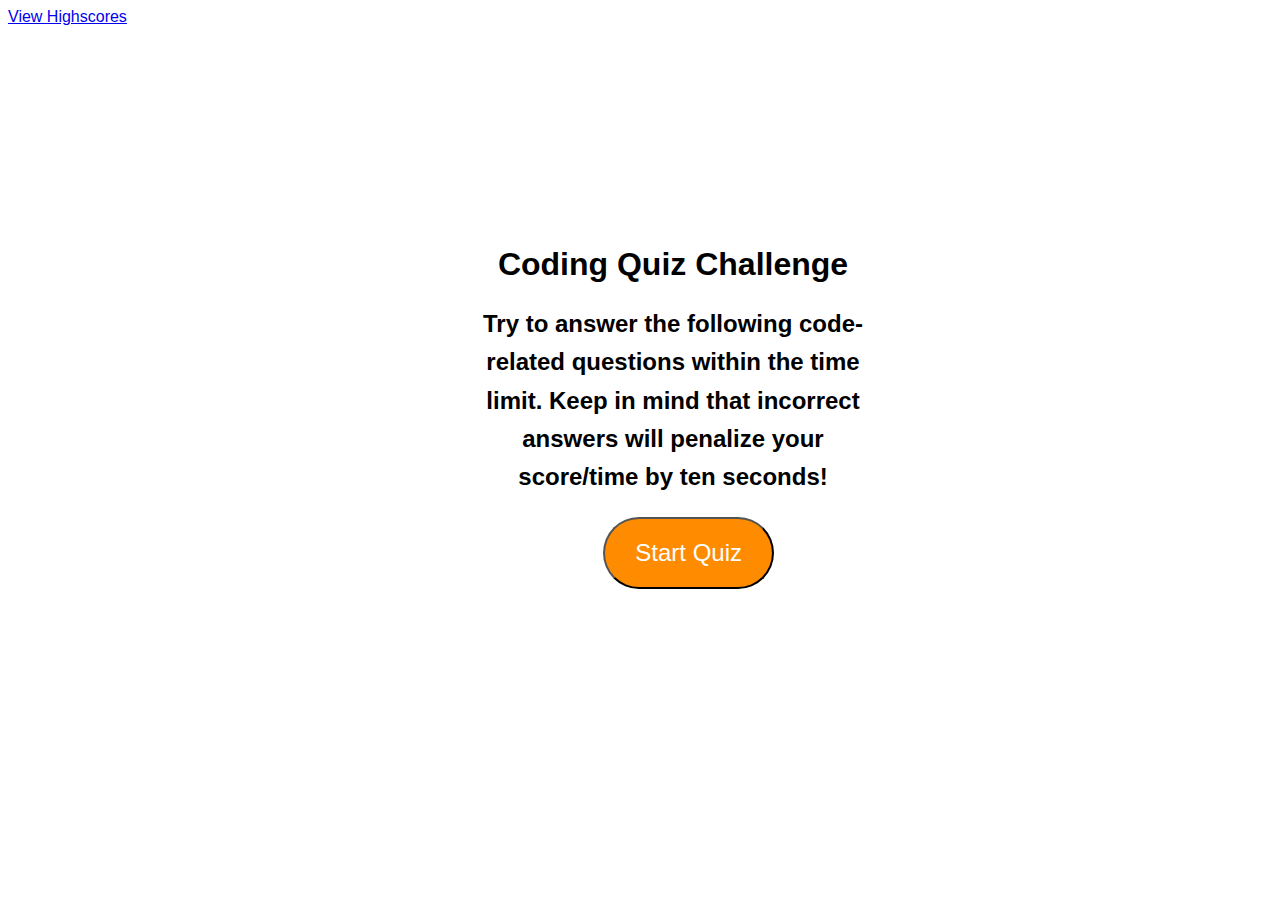
<file: index.html>
<!DOCTYPE html>
<html lang="en">
<head>
    <meta charset="UTF-8">
    <meta name="viewport" content="width=device-width, initial-scale=1.0">
    <meta http-equiv="X-UA-Compatible" content="ie=edge">
    <link rel="stylesheet" type="text/css" href="style.css">
     <title>Code Quiz</title>
</head>
<body>
   <a href="highscores.html">View Highscores</a>
   <div id="wrapper">
        <div id="currentTime"></div>
        <div id="questionsDiv">
            <h1>Coding Quiz Challenge</h1>
            <h2>Try to answer the following code-related questions within the time limit. Keep in mind that incorrect
                answers
                will penalize your score/time by ten seconds!</h2>
            <ul id="choicesUl"></ul>
            <button id="startTime">Start Quiz</button>
        </div>
    </div>
    <script src="script.js"></script>
</body>
</html>
</file>
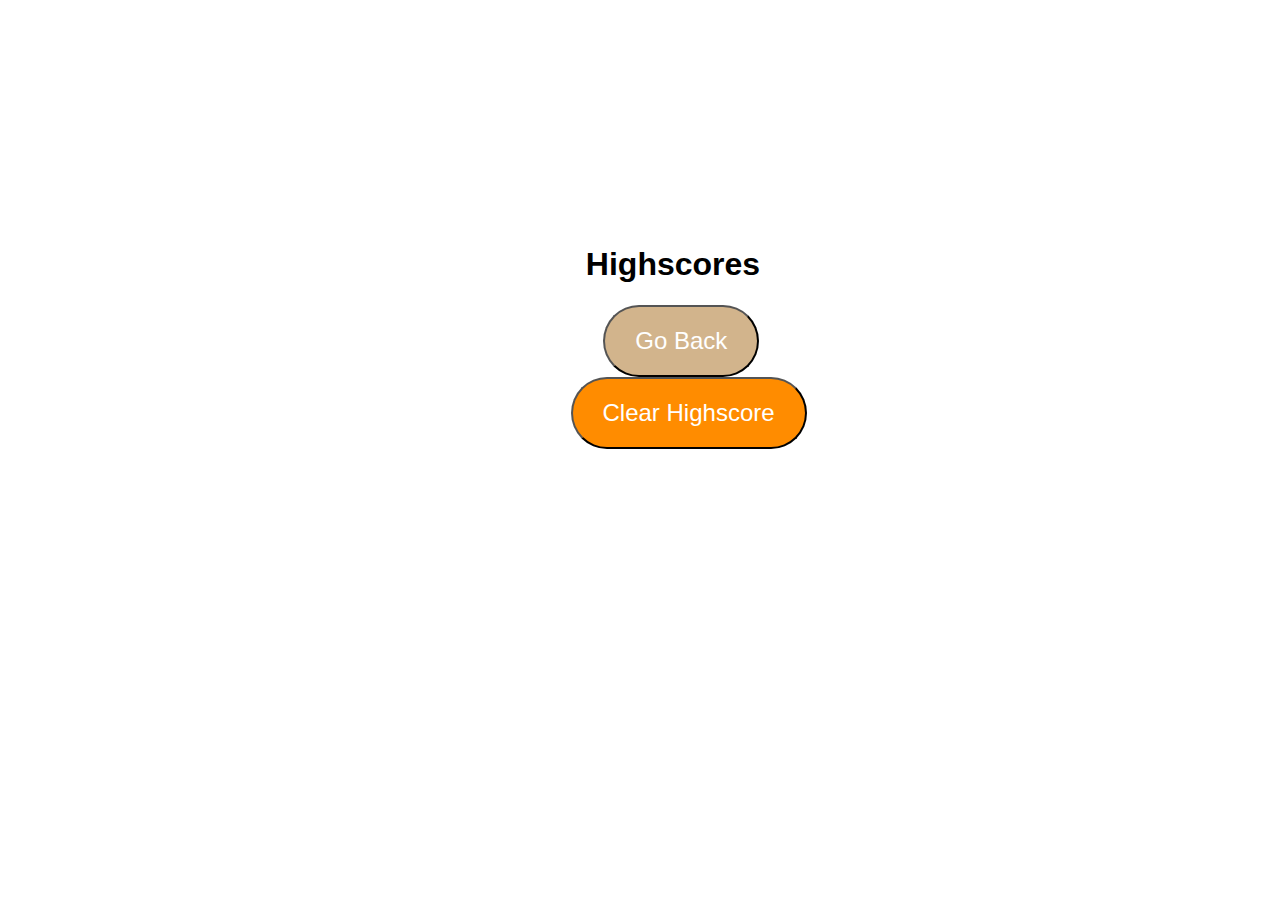
<file: highscores.html>
<!DOCTYPE html>
<html lang="en">
<head>
    <meta charset="UTF-8">
    <meta name="viewport" content="width=device-width, initial-scale=1.0">
    <meta http-equiv="X-UA-Compatible" content="ie=edge">
    <link rel="stylesheet" type="text/css" href="style.css">
    <title>Document</title>
</head>
<body>
    <div id="wrapper">
       <div id="currentTime"></div>
       <div id="questionsDiv">
            <h1>Highscores</h1>
            <ul id="highScore"></ul>
            <button id="goBack">Go Back</button>
            <button id="clear" value="reset">Clear Highscore</button>
        </div>
    </div>
    <script src="highscores.js"></script>
</body>
</html>
</file>
<file: style.css>
#wrapper {
    position: absolute;
    left: 35%;
    top: 25%;
    width: 450px;
    height: 450px;
}
#startTime {
    background-color: darkorange;
    margin-left: 33%;
    padding: 20px 30px;
    font-size: 24px;
    color: white;
    cursor: pointer;
}
#questionsDiv {
    margin: 20px;
}
#currentTime {
    float: right;
}
#goBack {
    background-color: tan;
    margin-left: 33%;
    padding: 20px 30px;
    font-size: 24px;
    color: white;
    cursor: pointer;
}
#clear {
    background-color: darkorange;
    margin-left: 25%;
    padding: 20px 30px;
    font-size: 24px;
    color: white;
    cursor: pointer;
}
button {
    border-radius: 50px;
}
textarea {
    width: 90%;
    margin: 20px;
}
#Submit {
    background-color: darkorange;
    margin-left: 33%;
    padding: 15px 32px;
    font-size: 22px;
    color: white;
    cursor: pointer;
}
label {
    margin-right: 10px;
}
input {
    margin-bottom: 20px;
    width: 50%;
    border: 1px solid blanchedalmond;
}
h1 {
    text-align: center;
    font-family: Arial, Helvetica, sans-serif;
    font-size: xx-large;
}
h2 {
    text-align: center;
    font-family: Arial, Helvetica, sans-serif;
    line-height: 1.6;
}
body {
    max-width: 786px;
    font-family: Arial, Helvetica, sans-serif;
    }
li {
    background-color: blanchedalmond;
    border-radius: 50px;
    list-style-type: none;
    margin-top: 10px;
    padding: 5px 15px;
    width: 80%;
    font-size: 19px;
    color: black;
    line-height: 4;
    cursor: pointer;
}
#createDiv {
    margin-top: 20px;
    border-top: 1px solid darkorange;
}
@media screen and (max-width: 786px) {
#wrapper {
position: absolute;
left: 20%;
}
a {
margin-left: 20%;
}
#goBack {
    position: relative;
    left: 55%;
}
#clear {
    position: relative;
    right: 55%;
    }
}
@media screen and (max-width: 640px) {
body {
    min-width: 640px;
}
#wrapper {
position: absolute;
left: 10%;
}
a {
  margin-left: 10%;
}
}
</file>
